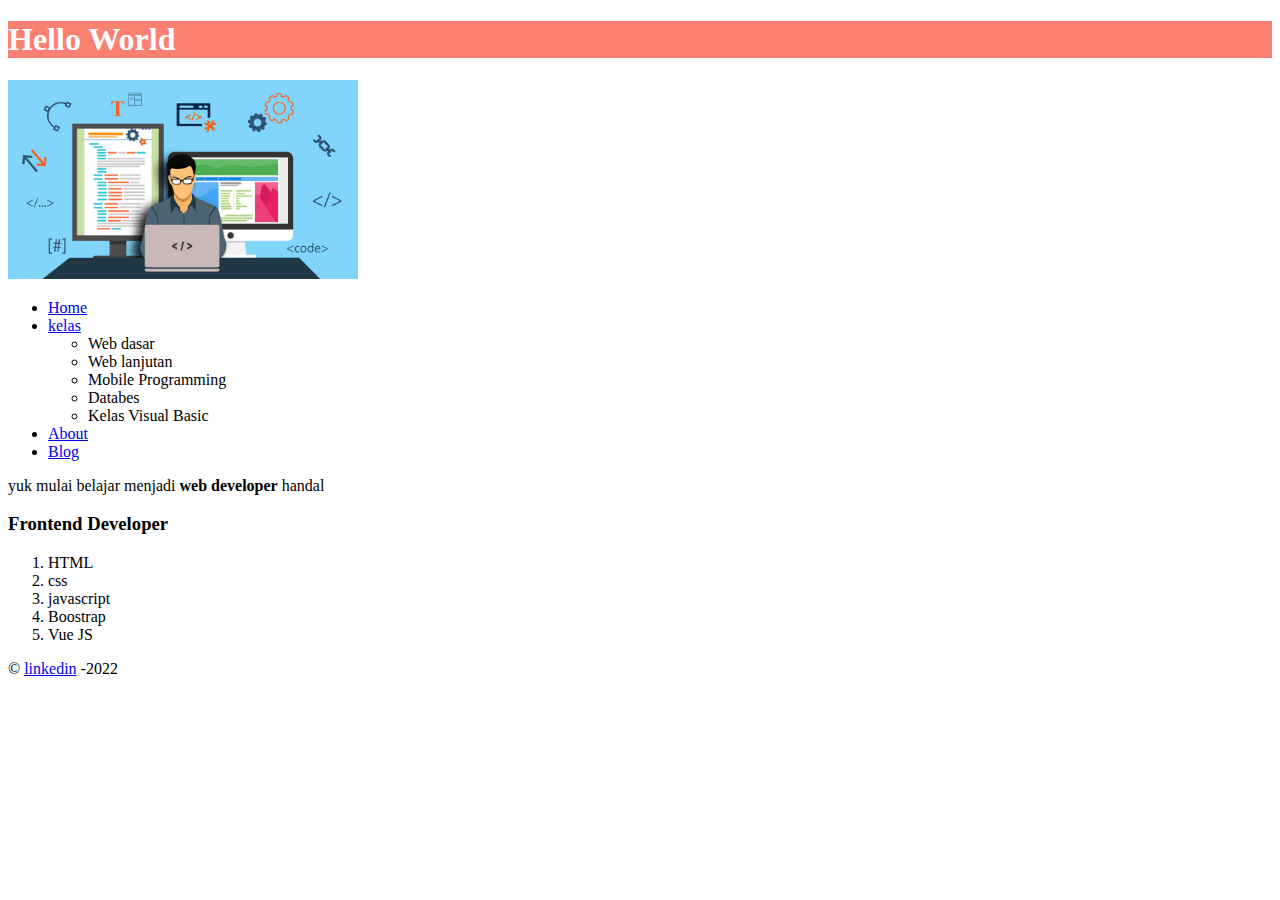
<file: Css Web Master/index.html>
<!DOCTYPE HTML>
<html lang="en-US">
<head>
	<meta charset="UTF-8">
	<title>Komentar</title>

	<link rel="stylesheet" type="style.css" href="">
</head>
<body>
	<h1 style="background:  salmon; color: white">Hello World</h1>

	<!-- cara menambahkan gambar -->
	<img src="image/gambar.jpg" alt="gambar Frontend" width="350px" />
	<ul>

		<!-- cara menampilkan hyperlink -->
		<li><a href="hyperlink.html">Home</a></li>
		<li><a href="#">kelas</a>
			<ul>
				<li>Web dasar</li>
				<li>Web lanjutan</li>
				<li>Mobile Programming</li>
				<li>Databes</li>
				<li>Kelas Visual Basic</li>
			</ul>
		</li>
		<li><a href="hyperlink.html">About</a></li>
		<li><a href="hyperlink3.html">Blog</a></li>
	</ul>
	<p class="text" >yuk mulai belajar menjadi <strong>web developer</strong> handal</p>

	<!-- cara menampilakan list -->
	<h3>Frontend Developer</h3>
	<ol>
		<li>HTML</li>
		<li>css</li>
		<li>javascript</li>
		<li>Boostrap</li>
		<li>Vue JS</li>
	</ol>
	<p>&#169; <a href="https://www.linkedin.com/in/muhammad-agung-ramadhan-7162b3225/">linkedin</a> -2022</p>

</body>
</html>
</file>
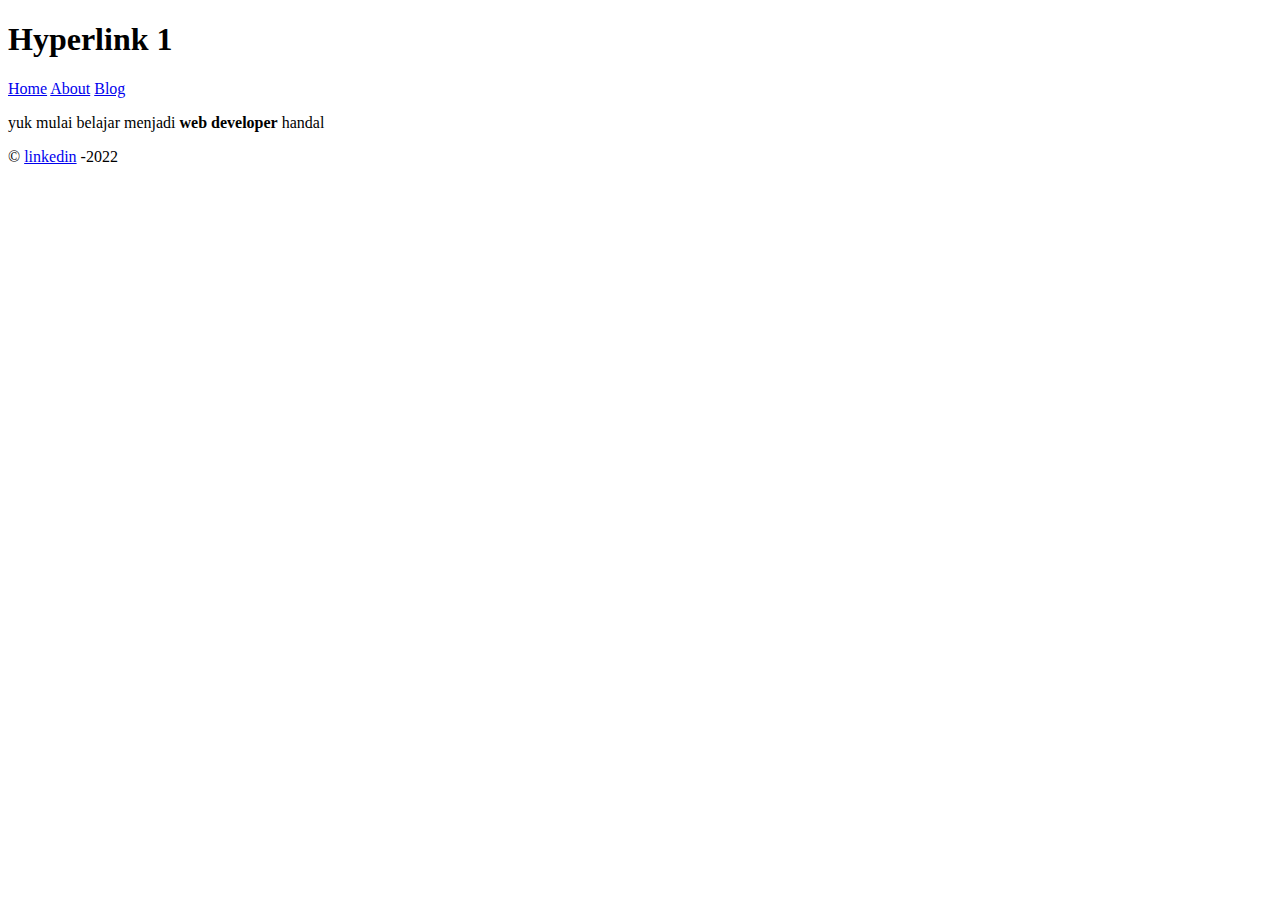
<file: Html 5 Web Master/hyperlink.html>
<!DOCTYPE HTML>
<html lang="en-US">
<head>
	<meta charset="UTF-8">
	<title>Hyperlink html 5</title>
</head>
<body>
	<h1>Hyperlink 1</h1>
	<a href="hyperlink.html">Home</a>
	<a href="hyperlink2.html" target="_blank">About</a>
	<a href="hyperlink3.html">Blog</a>
	<p class="text">yuk mulai belajar menjadi <strong>web developer</strong> handal</p>
	<p>&#169; <a href="https://www.linkedin.com/in/muhammad-agung-ramadhan-7162b3225/">linkedin</a> -2022</p>

</body>
</html>
</file>
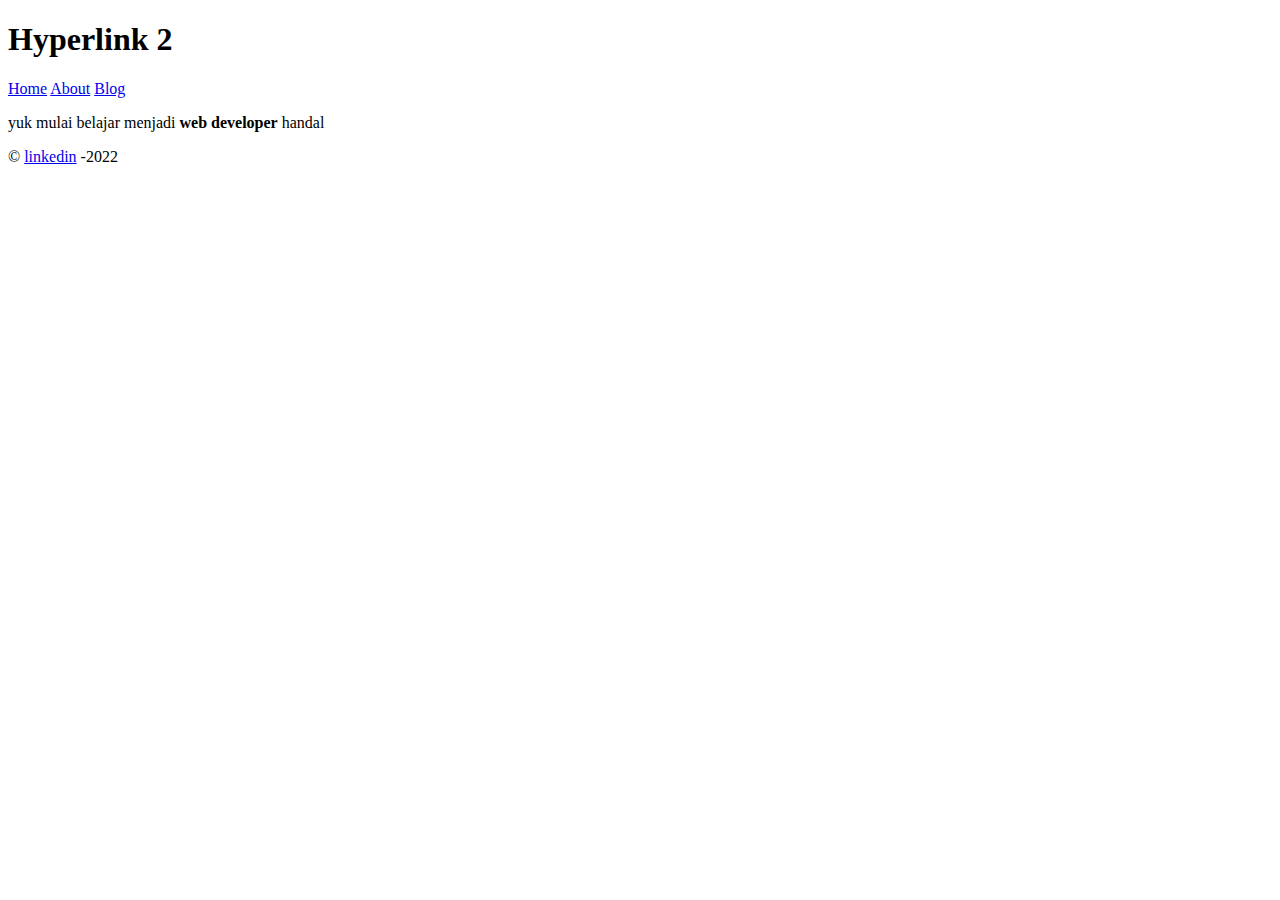
<file: Html 5 Web Master/hyperlink2.html>
<!DOCTYPE HTML>
<html lang="en-US">
<head>
	<meta charset="UTF-8">
	<title>Hyperlink html 5</title>
</head>
<body>
	<h1>Hyperlink 2</h1>
	<a href="hyperlink.html">Home</a>
	<a href="hyperlink2.html">About</a>
	<a href="hyperlink3.html">Blog</a>
	<p class="text">yuk mulai belajar menjadi <strong>web developer</strong> handal</p>
	<p>&#169; <a href="https://www.linkedin.com/in/muhammad-agung-ramadhan-7162b3225/">linkedin</a> -2022</p>

</body>
</html>
</file>
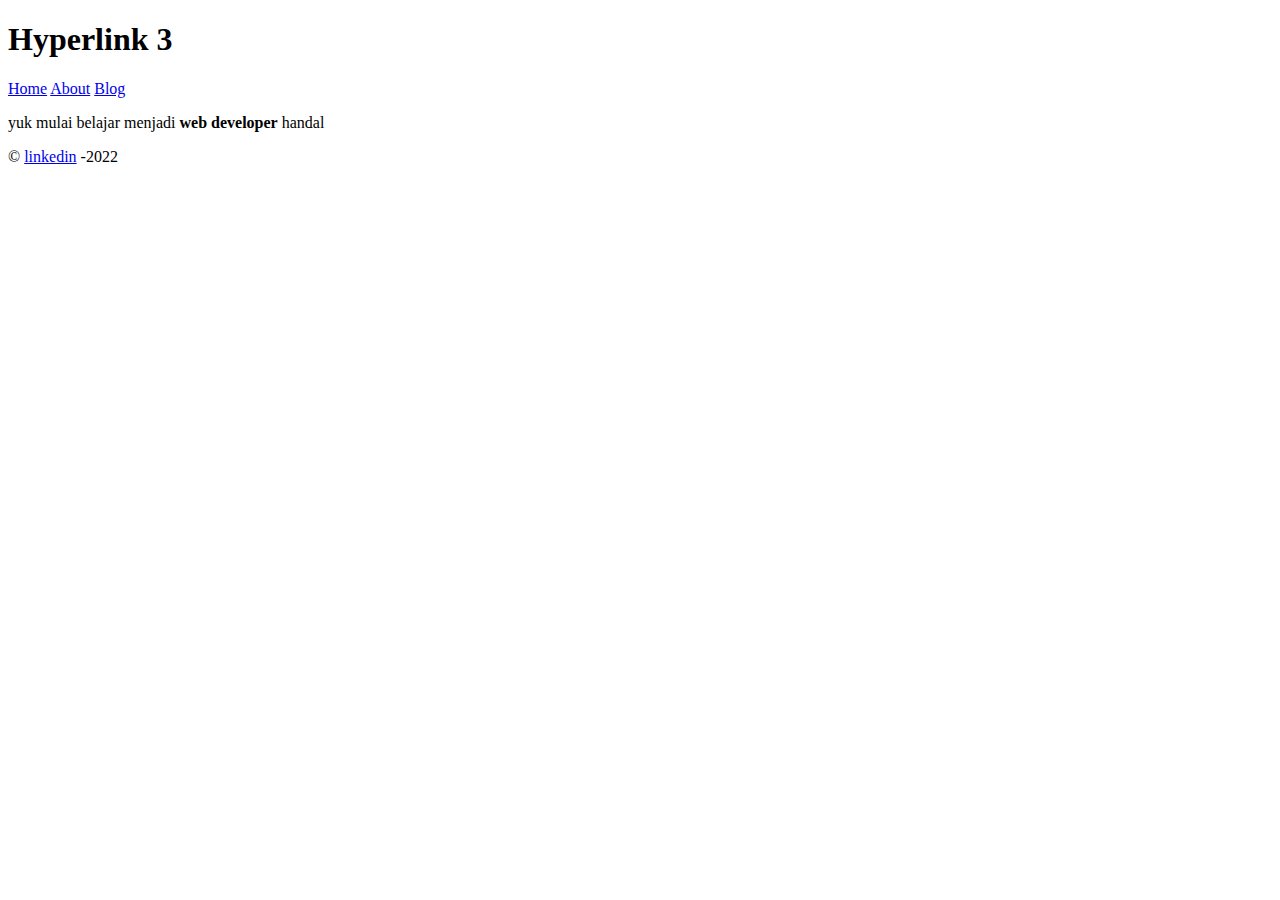
<file: Html 5 Web Master/hyperlink3.html>
<!DOCTYPE HTML>
<html lang="en-US">
<head>
	<meta charset="UTF-8">
	<title>Hyperlink html 5</title>
</head>
<body>
	<h1>Hyperlink 3</h1>
	<a href="hyperlink.html">Home</a>
	<a href="hyperlink2.html">About</a>
	<a href="hyperlink3.html">Blog</a>
	<p class="text">yuk mulai belajar menjadi <strong>web developer</strong> handal</p>
	<p>&#169; <a href="https://www.linkedin.com/in/muhammad-agung-ramadhan-7162b3225/">linkedin</a> -2022</p>

</body>
</html>
</file>
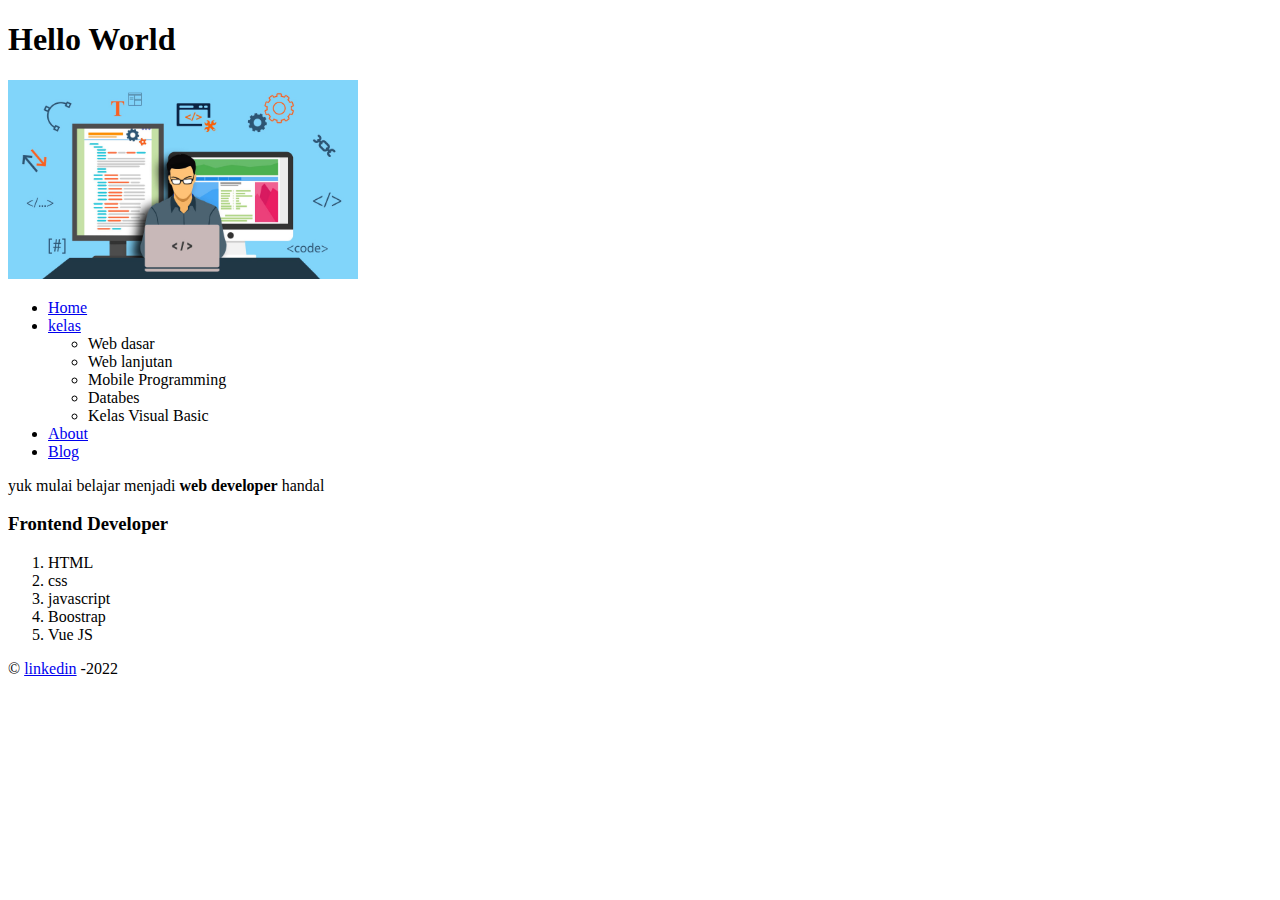
<file: Html 5 Web Master/image.html>
<!DOCTYPE HTML>
<html lang="en-US">
<head>
	<meta charset="UTF-8">
	<title>Image</title>
</head>
<body>
	<h1>Hello World</h1>


	<img src="image/gambar.jpg" alt="gambar Frontend" width="350px" />
	<ul>
		<li><a href="hyperlink.html">Home</a></li>
		<li><a href="#">kelas</a>
			<ul>
				<li>Web dasar</li>
				<li>Web lanjutan</li>
				<li>Mobile Programming</li>
				<li>Databes</li>
				<li>Kelas Visual Basic</li>
			</ul>
		</li>
		<li><a href="hyperlink.html">About</a></li>
		<li><a href="hyperlink3.html">Blog</a></li>
	</ul>
	<p class="text">yuk mulai belajar menjadi <strong>web developer</strong> handal</p>

	<h3>Frontend Developer</h3>
	<ol>
		<li>HTML</li>
		<li>css</li>
		<li>javascript</li>
		<li>Boostrap</li>
		<li>Vue JS</li>
	</ol>
	<p>&#169; <a href="https://www.linkedin.com/in/muhammad-agung-ramadhan-7162b3225/">linkedin</a> -2022</p>

</body>
</html>
</file>
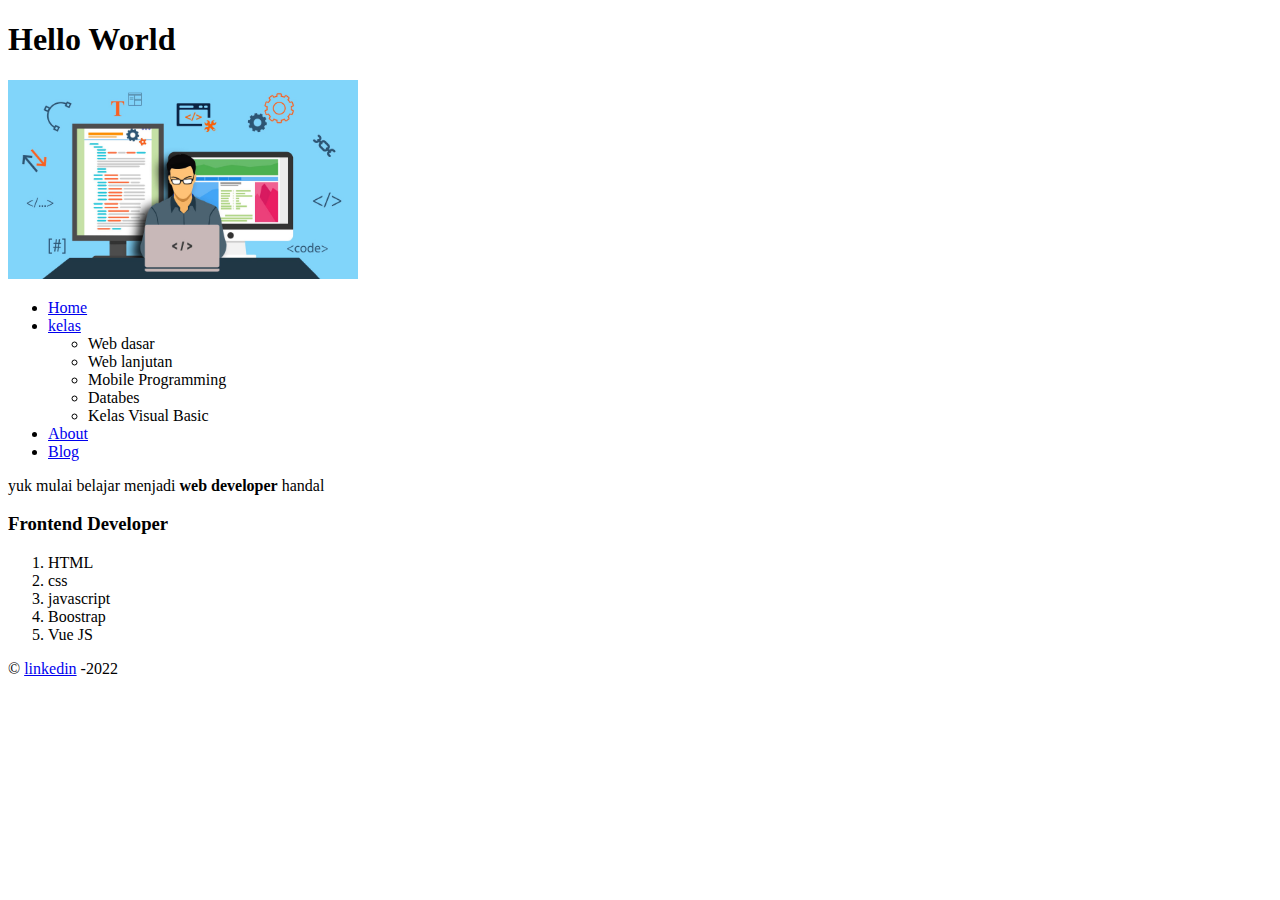
<file: Html 5 Web Master/komentar.html>
<!DOCTYPE HTML>
<html lang="en-US">
<head>
	<meta charset="UTF-8">
	<title>Komentar</title>
</head>
<body>
	<h1>Hello World</h1>

	<!-- cara menambahkan gambar -->
	<img src="image/gambar.jpg" alt="gambar Frontend" width="350px" />
	<ul>

		<!-- cara menampilkan hyperlink -->
		<li><a href="hyperlink.html">Home</a></li>
		<li><a href="#">kelas</a>
			<ul>
				<li>Web dasar</li>
				<li>Web lanjutan</li>
				<li>Mobile Programming</li>
				<li>Databes</li>
				<li>Kelas Visual Basic</li>
			</ul>
		</li>
		<li><a href="hyperlink.html">About</a></li>
		<li><a href="hyperlink3.html">Blog</a></li>
	</ul>
	<p class="text">yuk mulai belajar menjadi <strong>web developer</strong> handal</p>

	<!-- cara menampilakan list -->
	<h3>Frontend Developer</h3>
	<ol>
		<li>HTML</li>
		<li>css</li>
		<li>javascript</li>
		<li>Boostrap</li>
		<li>Vue JS</li>
	</ol>
	<p>&#169; <a href="https://www.linkedin.com/in/muhammad-agung-ramadhan-7162b3225/">linkedin</a> -2022</p>

</body>
</html>
</file>
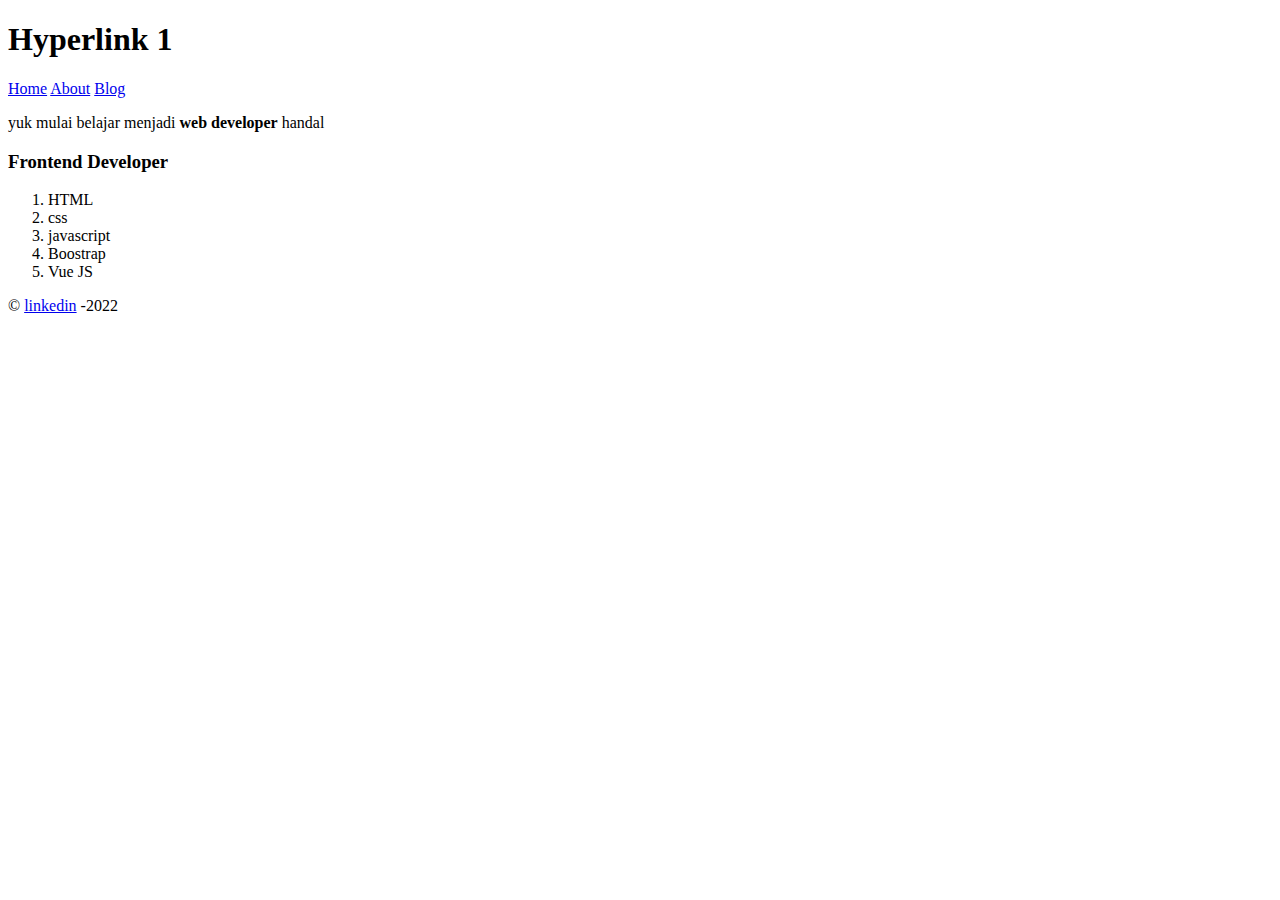
<file: Html 5 Web Master/list.html>
<!DOCTYPE HTML>
<html lang="en-US">
<head>
	<meta charset="UTF-8">
	<title>Hyperlink html 5</title>
</head>
<body>
	<h1>Hyperlink 1</h1>
	<a href="hyperlink.html">Home</a>
	<a href="hyperlink2.html" target="_blank">About</a>
	<a href="hyperlink3.html">Blog</a>
	<p class="text">yuk mulai belajar menjadi <strong>web developer</strong> handal</p>

	<h3>Frontend Developer</h3>
	<ol>
		<li>HTML</li>
		<li>css</li>
		<li>javascript</li>
		<li>Boostrap</li>
		<li>Vue JS</li>
	</ol>
	<p>&#169; <a href="https://www.linkedin.com/in/muhammad-agung-ramadhan-7162b3225/">linkedin</a> -2022</p>

</body>
</html>
</file>
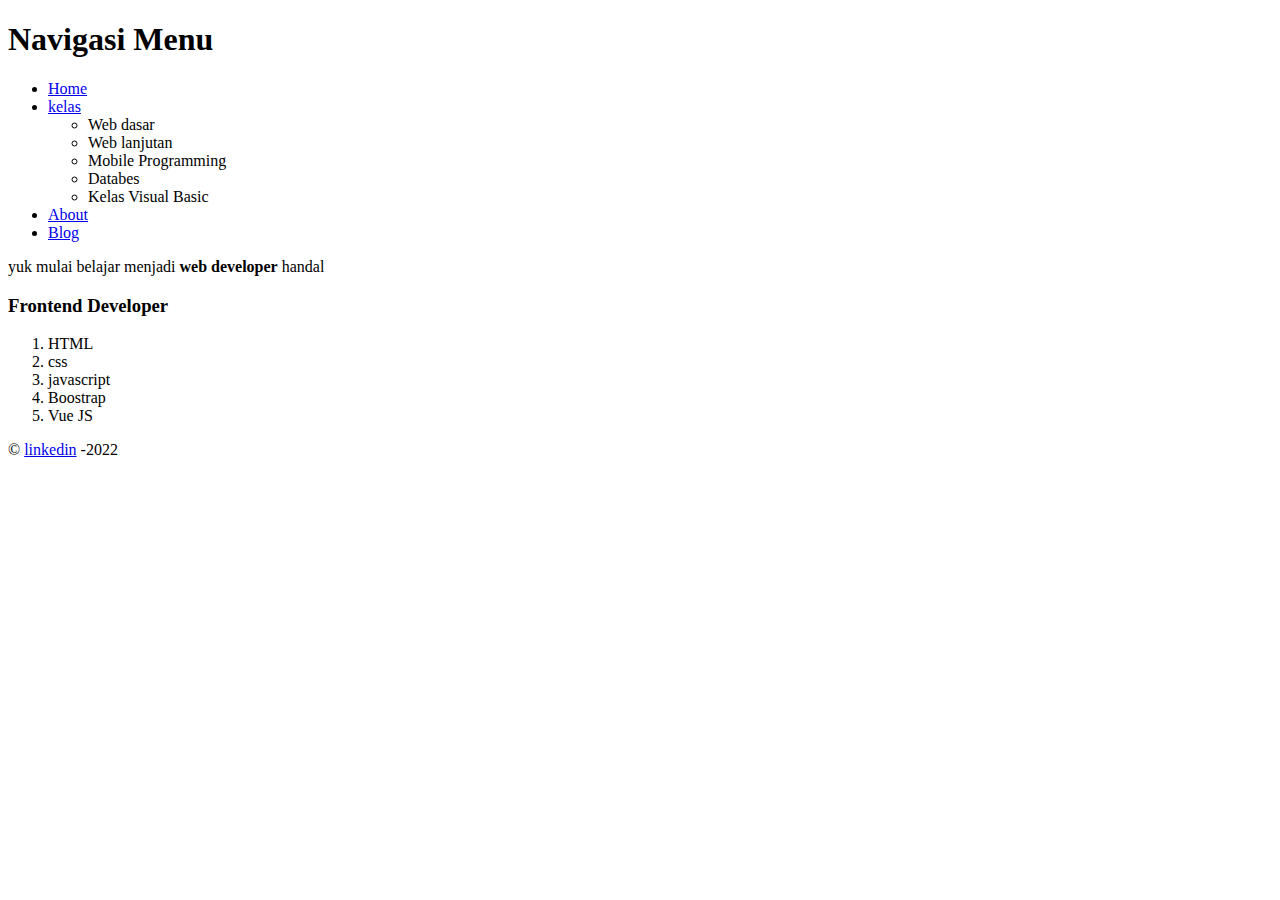
<file: Html 5 Web Master/navigasi_menu.html>
<!DOCTYPE HTML>
<html lang="en-US">
<head>
	<meta charset="UTF-8">
	<title>Navigasi Menu Html</title>
</head>
<body>
	<h1>Navigasi Menu</h1>

	<ul>
		<li><a href="hyperlink.html">Home</a></li>
		<li><a href="#">kelas</a>
			<ul>
				<li>Web dasar</li>
				<li>Web lanjutan</li>
				<li>Mobile Programming</li>
				<li>Databes</li>
				<li>Kelas Visual Basic</li>
			</ul>
		</li>
		<li><a href="hyperlink.html">About</a></li>
		<li><a href="hyperlink3.html">Blog</a></li>
	</ul>
	<p class="text">yuk mulai belajar menjadi <strong>web developer</strong> handal</p>

	<h3>Frontend Developer</h3>
	<ol>
		<li>HTML</li>
		<li>css</li>
		<li>javascript</li>
		<li>Boostrap</li>
		<li>Vue JS</li>
	</ol>
	<p>&#169; <a href="https://www.linkedin.com/in/muhammad-agung-ramadhan-7162b3225/">linkedin</a> -2022</p>

</body>
</html>
</file>
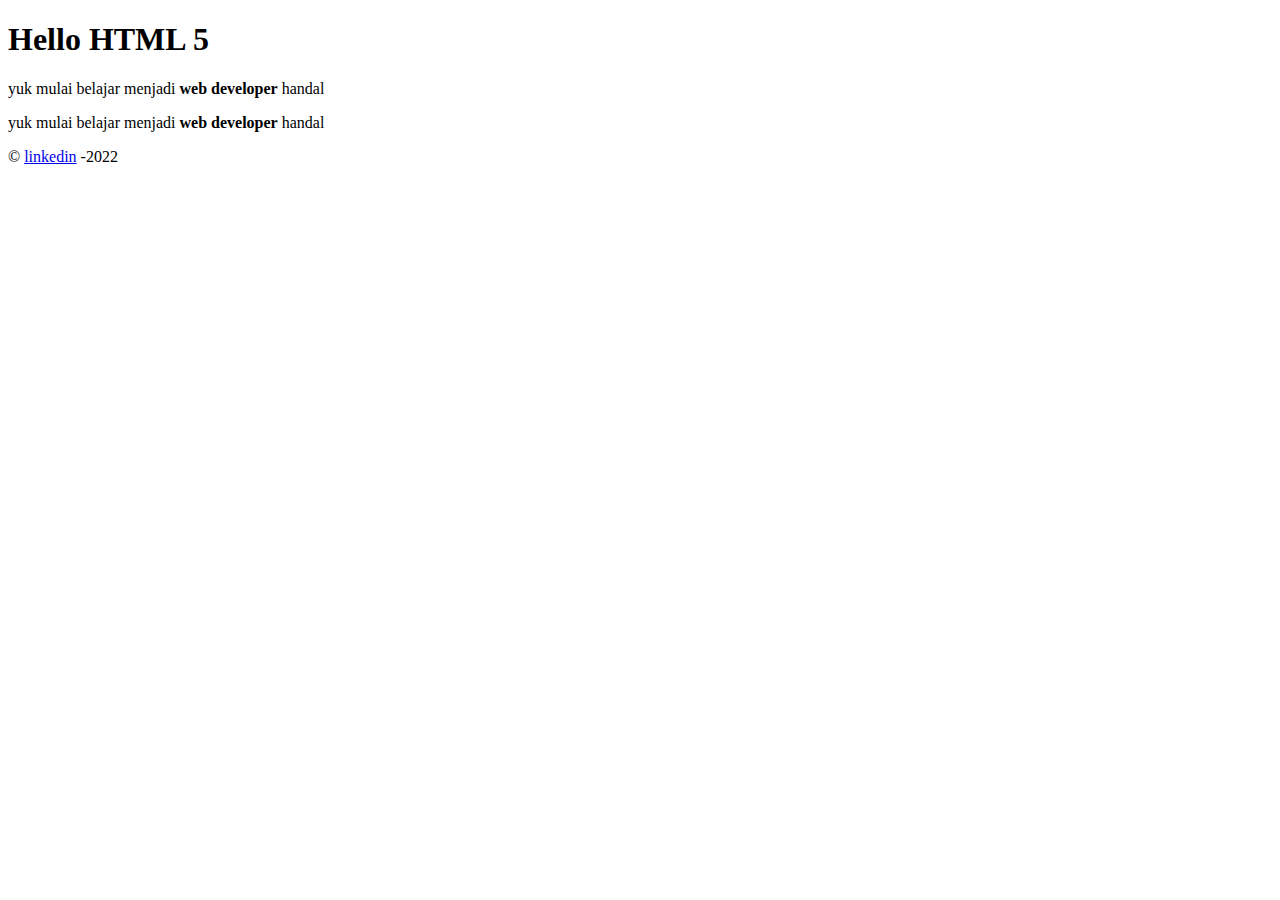
<file: Html 5 Web Master/struktur.html>
<!DOCTYPE HTML>
<html lang="en-US">
<head>
	<meta charset="UTF-8">
	<title>Document html 5</title>
</head>
<body>
	<h1>Hello HTML 5</h1>
	<p id="text">yuk mulai belajar menjadi <strong>web developer</strong> handal</p>
	<p class="text">yuk mulai belajar menjadi <strong>web developer</strong> handal</p>
	<p>&#169; <a href="https://www.linkedin.com/in/muhammad-agung-ramadhan-7162b3225/">linkedin</a> -2022</p>

</body>
</html>
</file>
